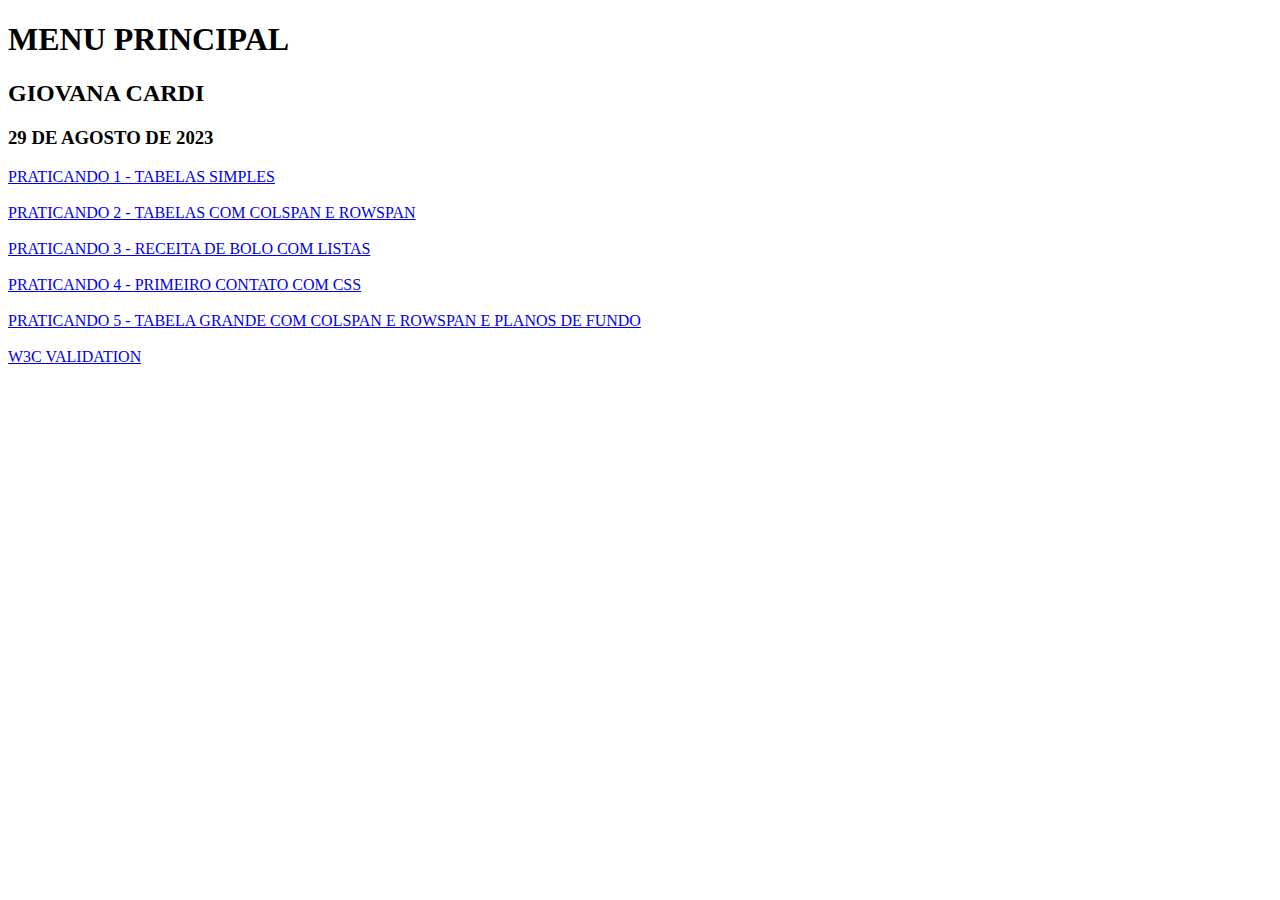
<file: index.html>
<!DOCTYPE html>
<html lang="en">
<head>
    <meta charset="UTF-8">
    <meta http-equiv="X-UA-Compatible" content="IE=edge">
    <meta name="viewport" content="width=device-width, initial-scale=1.0">
    <title>PRATICANDO</title>
</head>
<body>
    
    <h1> MENU PRINCIPAL </h1>

    <h2> GIOVANA CARDI </h2>

    <h3> 29 DE AGOSTO DE 2023</h3>

    <a href="aula29.08/praticando1.html"> PRATICANDO 1 - TABELAS SIMPLES </a>
    <br>
    <br>
    <a href="aula29.08/praticando2.html"> PRATICANDO 2 - TABELAS COM COLSPAN E ROWSPAN </a>
    <br>
    <br>
    <a href="aula29.08/praticando3.html"> PRATICANDO 3 - RECEITA DE BOLO COM LISTAS </a>
    <br>
    <br>
    <a href="aula29.08/praticando4.html"> PRATICANDO 4 - PRIMEIRO CONTATO COM CSS  </a>
    <br>
    <br>
    <a href="aula29.08/praticando5.html"> PRATICANDO 5 - TABELA GRANDE COM COLSPAN E ROWSPAN E PLANOS DE FUNDO </a>
    <br>
    <br>
    <a href="https://validator.w3.org/"> W3C VALIDATION </a>


</body>
</html>
</file>
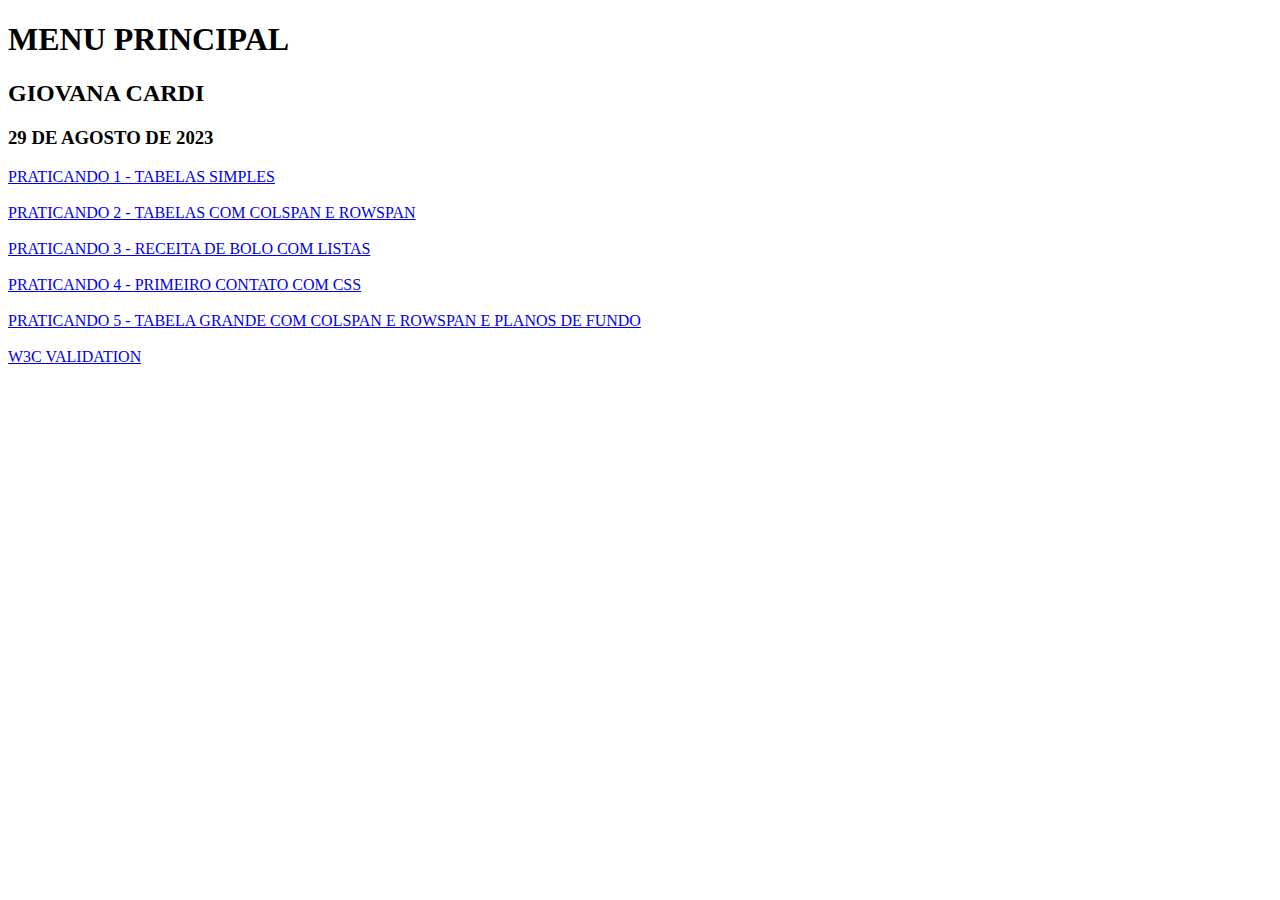
<file: aula29.08/index.html>
<!DOCTYPE html>
<html lang="en">
<head>
    <meta charset="UTF-8">
    <meta http-equiv="X-UA-Compatible" content="IE=edge">
    <meta name="viewport" content="width=device-width, initial-scale=1.0">
    <title>PRATICANDO</title>
</head>
<body>
    
    <h1> MENU PRINCIPAL </h1>

    <h2> GIOVANA CARDI </h2>

    <h3> 29 DE AGOSTO DE 2023</h3>

    <a href="praticando1.html"> PRATICANDO 1 - TABELAS SIMPLES </a>
    <br>
    <br>
    <a href="praticando2.html"> PRATICANDO 2 - TABELAS COM COLSPAN E ROWSPAN </a>
    <br>
    <br>
    <a href="praticando3.html"> PRATICANDO 3 - RECEITA DE BOLO COM LISTAS </a>
    <br>
    <br>
    <a href="praticando4.html"> PRATICANDO 4 - PRIMEIRO CONTATO COM CSS  </a>
    <br>
    <br>
    <a href="praticando5.html"> PRATICANDO 5 - TABELA GRANDE COM COLSPAN E ROWSPAN E PLANOS DE FUNDO </a>
    <br>
    <br>
    <a href="https://validator.w3.org/"> W3C VALIDATION </a>


</body>
</html>
</file>
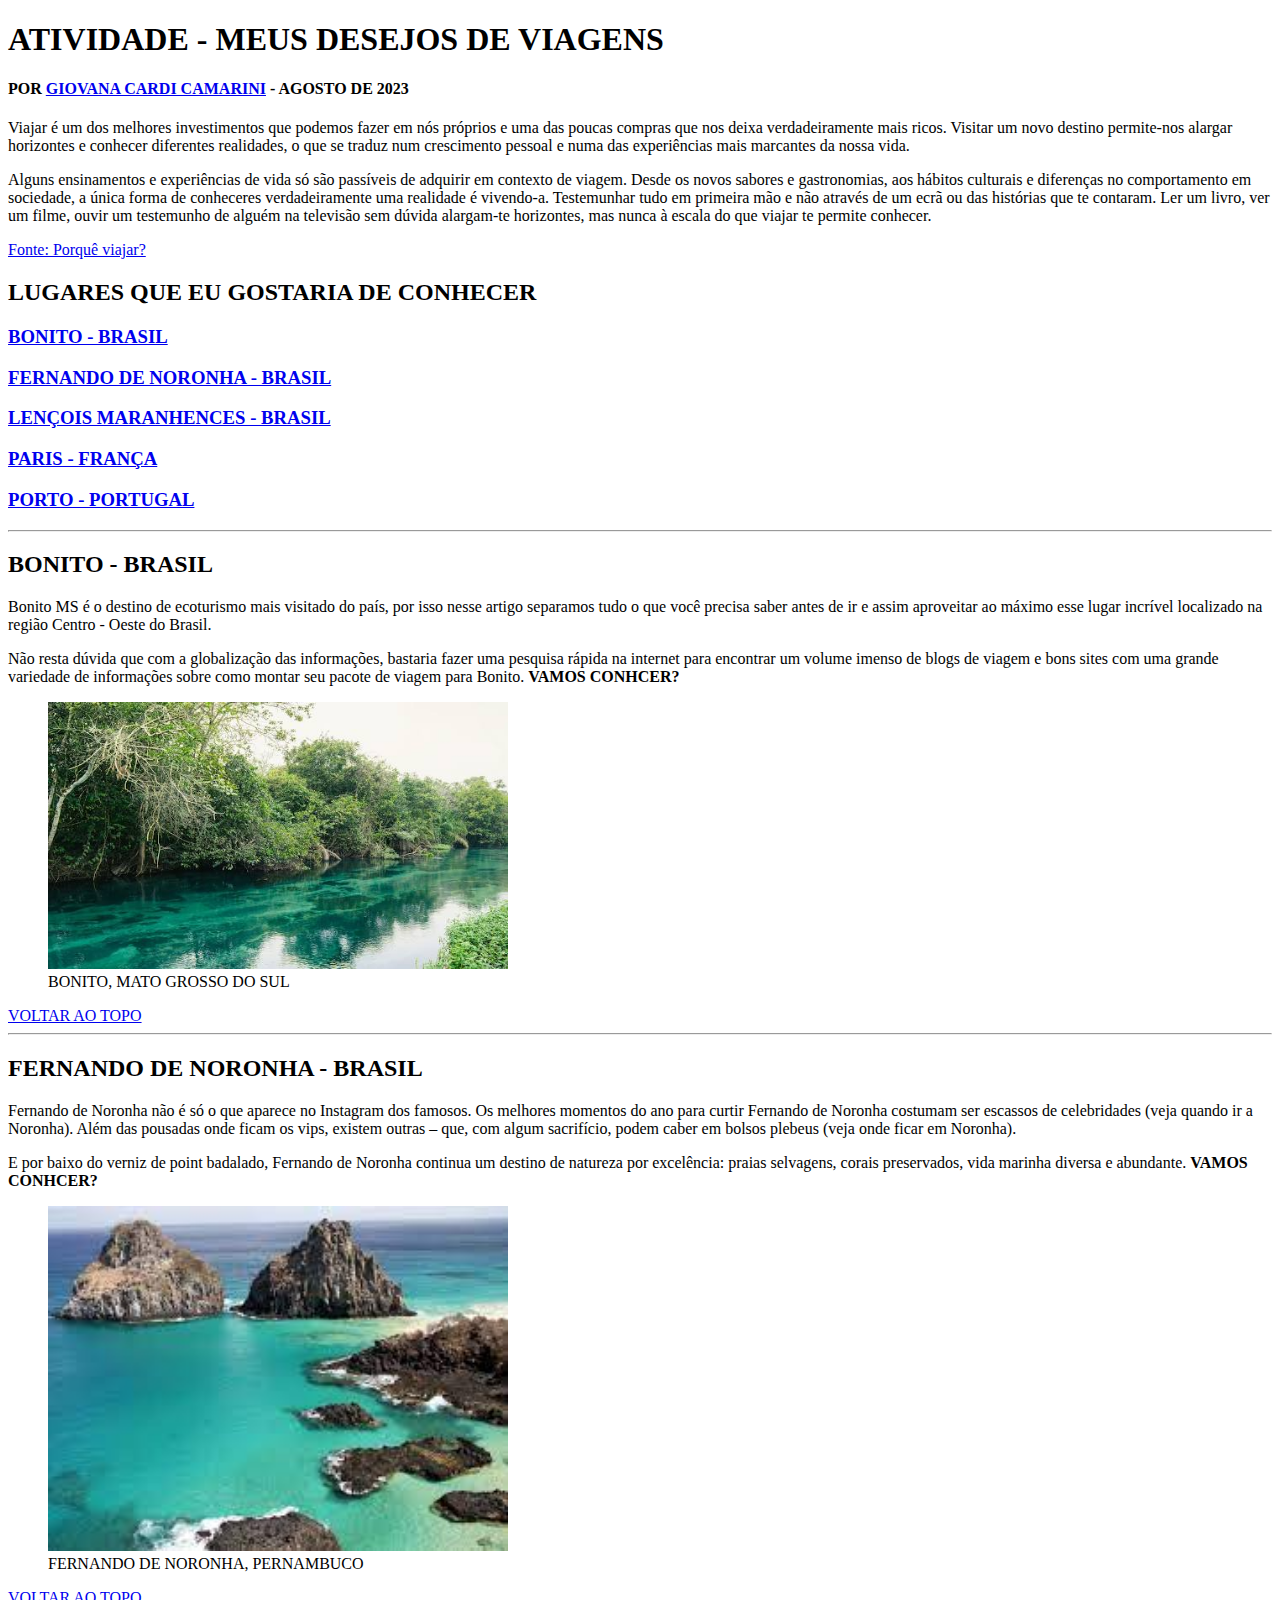
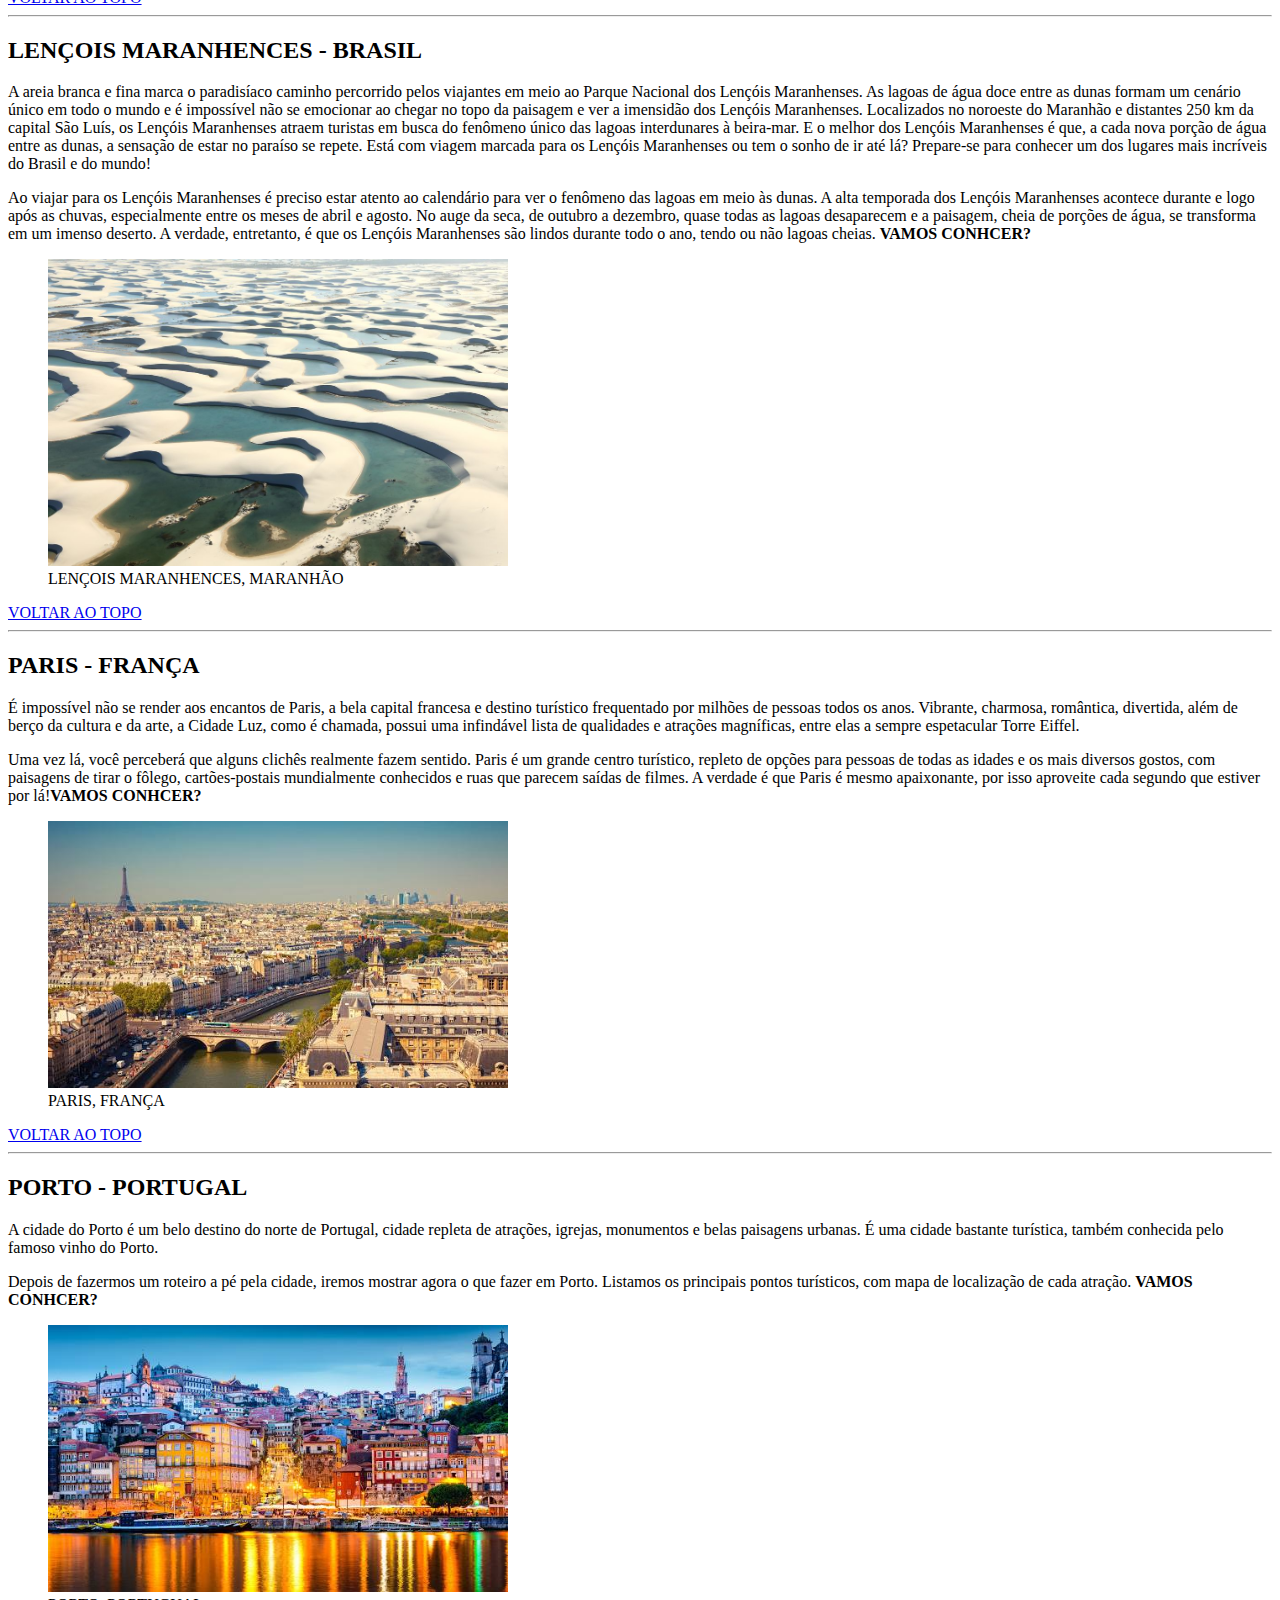
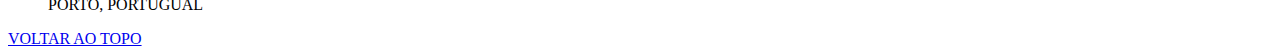
<file: DWS_AULA2_22.08/index.html>
<!DOCTYPE html>
<html lang="pt-br">

<head>
    <meta charset="UTF-8">
    <meta http-equiv="X-UA-Compatible" content="IE=edge">
    <meta name="viewport" content="width=device-width, initial-scale=1.0">
    <title>SONHO</title>
</head>

<body>

    <h1 id="topo"> ATIVIDADE - MEUS DESEJOS DE VIAGENS </h1>
    <h4> POR <a href="sobre.html">GIOVANA CARDI CAMARINI</a> - AGOSTO DE 2023</h4> 

    <p> <strog> Viajar</strog> é um dos melhores investimentos que podemos fazer em nós próprios e uma das poucas compras que nos deixa
        verdadeiramente mais ricos. Visitar um novo destino permite-nos alargar horizontes e conhecer diferentes
        realidades, o que se traduz num crescimento pessoal e numa das experiências mais marcantes da nossa vida. </p>

    <p>Alguns ensinamentos e experiências de vida só são passíveis de adquirir em contexto de viagem. Desde os novos
        sabores e gastronomias, aos hábitos culturais e diferenças no comportamento em sociedade, a única forma de
        conheceres verdadeiramente uma realidade é vivendo-a. Testemunhar tudo em primeira mão e não através de um ecrã
        ou das histórias que te contaram. Ler um livro, ver um filme, ouvir um testemunho de alguém na televisão sem
        dúvida alargam-te horizontes, mas nunca à escala do que viajar te permite conhecer.</p>

    <a
        href="https://www.landescape.pt/dicas-uteis-para-viajar/10-motivos-para-nao-ficares-em-casa/#:~:text=Visitar%20um%20novo%20destino%20permite,mais%20marcantes%20da%20nossa%20vida.&text=Alguns%20ensinamentos%20e%20experi%C3%AAncias%20de,adquirir%20em%20contexto%20de%20viagem.">
        Fonte: Porquê viajar? </a>

    <h2> LUGARES QUE EU GOSTARIA DE CONHECER</h2>

    <h3> <a href="#bonito"> BONITO - BRASIL </a></h3>

    <h3> <a href="#noronha"> FERNANDO DE NORONHA - BRASIL </a></h3>

    <h3> <a href="#lencois"> LENÇOIS MARANHENCES - BRASIL </a></h3>

    <h3> <a href="#paris"> PARIS - FRANÇA </a></h3>

    <h3> <a href="#porto"> PORTO - PORTUGAL </a></h3>

    <hr>

    <h2 id="bonito"> BONITO - BRASIL </h2>

    <p> Bonito MS é o destino de ecoturismo mais visitado do país, por isso nesse artigo separamos tudo o que você
        precisa saber antes de ir e assim aproveitar ao máximo esse lugar incrível localizado na região Centro - Oeste
        do Brasil.</p>

    <P> Não resta dúvida que com a globalização das informações, bastaria fazer uma pesquisa rápida na internet para
        encontrar um volume imenso de blogs de viagem e bons sites com uma grande variedade de informações sobre como
        montar seu pacote de viagem para Bonito. <b>VAMOS CONHCER?</b></P>

    
    <figure>
        <a href="https://www.acquaviagens.com.br/bonito/" target="_blank">
        <img src="download.jpg" alt="BONITO-MS" style="width: 460px;"></a>
        <figcaption> BONITO, MATO GROSSO DO SUL</figcaption>
    </figure>

    <a href="#topo"> VOLTAR AO TOPO</a>

    <hr>

    <h2 id="noronha"> FERNANDO DE NORONHA - BRASIL </h2>

    <p> Fernando de Noronha não é só o que aparece no Instagram dos famosos. Os melhores momentos do ano para curtir
        Fernando de Noronha costumam ser escassos de celebridades (veja quando ir a Noronha). Além das pousadas onde
        ficam os vips, existem outras – que, com algum sacrifício, podem caber em bolsos plebeus (veja onde ficar em
        Noronha).</p>

    <p> E por baixo do verniz de point badalado, Fernando de Noronha continua um destino de natureza por excelência:
        praias selvagens, corais preservados, vida marinha diversa e abundante. <b>VAMOS CONHCER?</b></p>

    <figure>
        <a href="https://guia.melhoresdestinos.com.br/fernando-de-noronha-72-c.html" target="_blank">
        <img src="download (1).jpg" alt="FERNANDO DE NORONHA" style="width: 460px;"></a>
        <figcaption> FERNANDO DE NORONHA, PERNAMBUCO</figcaption>
    </figure>

    <a href="#topo"> VOLTAR AO TOPO</a>

    <hr>

    <h2 id="lencois"> LENÇOIS MARANHENCES - BRASIL </h2>

    <p> A areia branca e fina marca o paradisíaco caminho percorrido pelos viajantes em meio ao Parque Nacional dos
        Lençóis Maranhenses. As lagoas de água doce entre as dunas formam um cenário único em todo o mundo e é
        impossível não se emocionar ao chegar no topo da paisagem e ver a imensidão dos Lençóis Maranhenses. Localizados
        no noroeste do Maranhão e distantes 250 km da capital São Luís, os Lençóis Maranhenses atraem turistas em busca
        do fenômeno único das lagoas interdunares à beira-mar. E o melhor dos Lençóis Maranhenses é que, a cada nova
        porção de água entre as dunas, a sensação de estar no paraíso se repete. Está com viagem marcada para os Lençóis
        Maranhenses ou tem o sonho de ir até lá? Prepare-se para conhecer um dos lugares mais incríveis do Brasil e do
        mundo!</p>

    <P>Ao viajar para os Lençóis Maranhenses é preciso estar atento ao calendário para ver o fenômeno das lagoas em meio
        às dunas. A alta temporada dos Lençóis Maranhenses acontece durante e logo após as chuvas, especialmente entre
        os meses de abril e agosto. No auge da seca, de outubro a dezembro, quase todas as lagoas desaparecem e a
        paisagem, cheia de porções de água, se transforma em um imenso deserto. A verdade, entretanto, é que os Lençóis
        Maranhenses são lindos durante todo o ano, tendo ou não lagoas cheias. <b>VAMOS CONHCER?</b></P>

    <figure>
        <a href="https://guia.melhoresdestinos.com.br/lencois-maranhenses-220-c.html" target="_blank">
        <img src="sobrevoo-nos-lencois-maranhenses.jpg" alt="LENCOIS MARANHENCES" style="width: 460px;"> </a>
        <figcaption> LENÇOIS MARANHENCES, MARANHÃO</figcaption>
    </figure>

    <a href="#topo"> VOLTAR AO TOPO</a>

    <hr>

    <h2 id="paris"> PARIS - FRANÇA </h2>

    <p> É impossível não se render aos encantos de Paris, a bela capital francesa e destino turístico frequentado por
        milhões de pessoas todos os anos. Vibrante, charmosa, romântica, divertida, além de berço da cultura e da arte,
        a Cidade Luz, como é chamada, possui uma infindável lista de qualidades e atrações magníficas, entre elas a
        sempre espetacular Torre Eiffel.</p>

    <p> Uma vez lá, você perceberá que alguns clichês realmente fazem sentido. Paris é um grande centro turístico,
        repleto de opções para pessoas de todas as idades e os mais diversos gostos, com paisagens de tirar o fôlego,
        cartões-postais mundialmente conhecidos e ruas que parecem saídas de filmes. A verdade é que Paris é mesmo
        apaixonante, por isso aproveite cada segundo que estiver por lá!<b>VAMOS CONHCER?</b></p>

    <figure>
        <a href="https://www.conexaoparis.com.br/" target="_blank">
        <img src="download (2).jpg" alt="PARIS" style="width: 460px;"></a>
        <figcaption> PARIS, FRANÇA</figcaption>
    </figure>

    <a href="#topo"> VOLTAR AO TOPO</a>

    <hr>

    <h2 id="porto"> PORTO - PORTUGAL </h2>

    <p>A cidade do Porto é um belo destino do norte de Portugal, cidade repleta de atrações, igrejas, monumentos e
        belas paisagens urbanas. É uma cidade bastante turística, também conhecida pelo famoso vinho do Porto.</p>

    <p>Depois de fazermos um roteiro a pé pela cidade, iremos mostrar agora o que fazer em Porto. Listamos os principais
        pontos turísticos, com mapa de localização de cada atração. <b>VAMOS CONHCER?</b></p>

    <figure>
        <a href="https://www.viagensecaminhos.com/2020/10/cidade-do-porto-portugal.html" target="_blank">
        <img src="download (3).jpg" alt="PORTO" style="width: 460px;"></a>
        <figcaption> PORTO, PORTUGUAL</figcaption>
    </figure>

    <a href="#topo"> VOLTAR AO TOPO</a>

</body>

</html>
</file>
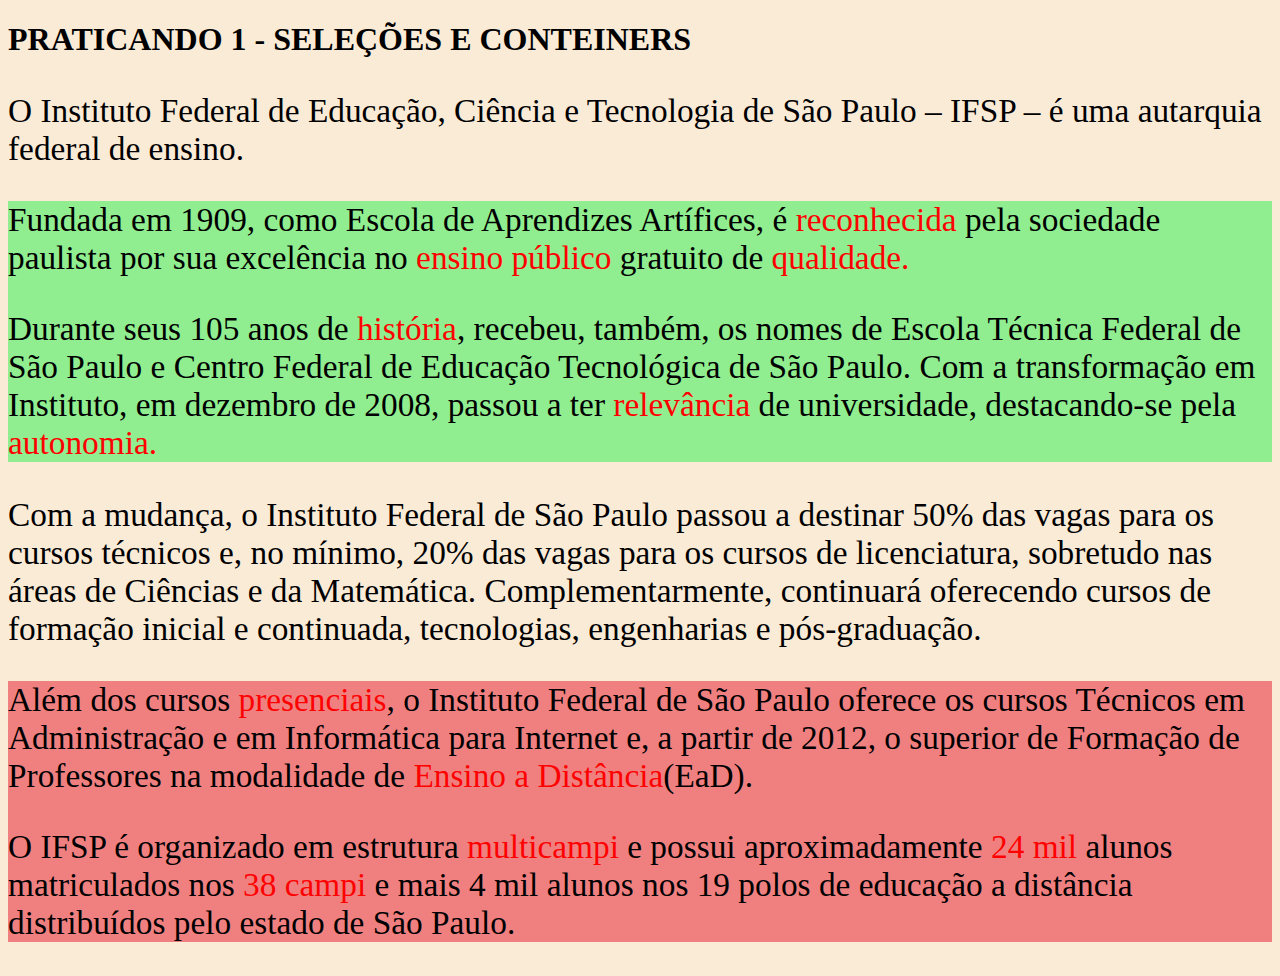
<file: aula05.09/praticando1.html>
<!DOCTYPE html>
<html lang="en">

<head>
    <meta charset="UTF-8">
    <meta http-equiv="X-UA-Compatible" content="IE=edge">
    <meta name="viewport" content="width=device-width, initial-scale=1.0">
    <link rel="stylesheet" href="./estilo1.css">

    <title>PRATICANDO 1</title>

</head>

<body>

    <h1> PRATICANDO 1 - SELEÇÕES E CONTEINERS </h1>

    <p> O Instituto Federal de Educação, Ciência e Tecnologia de São Paulo – IFSP – é uma autarquia federal de ensino.
    </p>

    <div id="verde">
        <p> Fundada em 1909, como Escola de Aprendizes Artífices, é <span class="txt">reconhecida</span> pela sociedade
            paulista por sua excelência no <span class="txt">ensino público</span> gratuito de <span
                class="txt">qualidade.</span></p>

        <p> Durante seus 105 anos de <span class="txt">história</span>, recebeu, também, os nomes de Escola Técnica
            Federal de São Paulo e Centro Federal de Educação Tecnológica de São Paulo. Com a transformação em
            Instituto, em dezembro de 2008, passou a ter <span class="txt">relevância</span> de universidade,
            destacando-se pela <span class="txt">autonomia.</span></p>
    </div>

    <p> Com a mudança, o Instituto Federal de São Paulo passou a destinar 50% das vagas para os cursos técnicos e, no
        mínimo, 20% das vagas para os cursos de licenciatura, sobretudo nas áreas de Ciências e da Matemática.
        Complementarmente, continuará oferecendo cursos de formação inicial e continuada, tecnologias, engenharias e
        pós-graduação. </p>

    <div id="vermelho">
        <p> Além dos cursos <span class="txt">presenciais</span>, o Instituto Federal de São Paulo oferece os cursos
            Técnicos em Administração e em Informática para Internet e, a partir de 2012, o superior de Formação de
            Professores na modalidade de <span class="txt">Ensino a Distância</span>(EaD).</p>

        <p> O IFSP é organizado em estrutura <span class="txt">multicampi</span> e possui aproximadamente <span
                class="txt">24 mil</span> alunos matriculados nos <span class="txt">38 campi</span>
            e mais 4 mil alunos nos 19 polos de educação a distância distribuídos pelo estado de São Paulo.</p>
    </div>

</body>

</html>
</file>
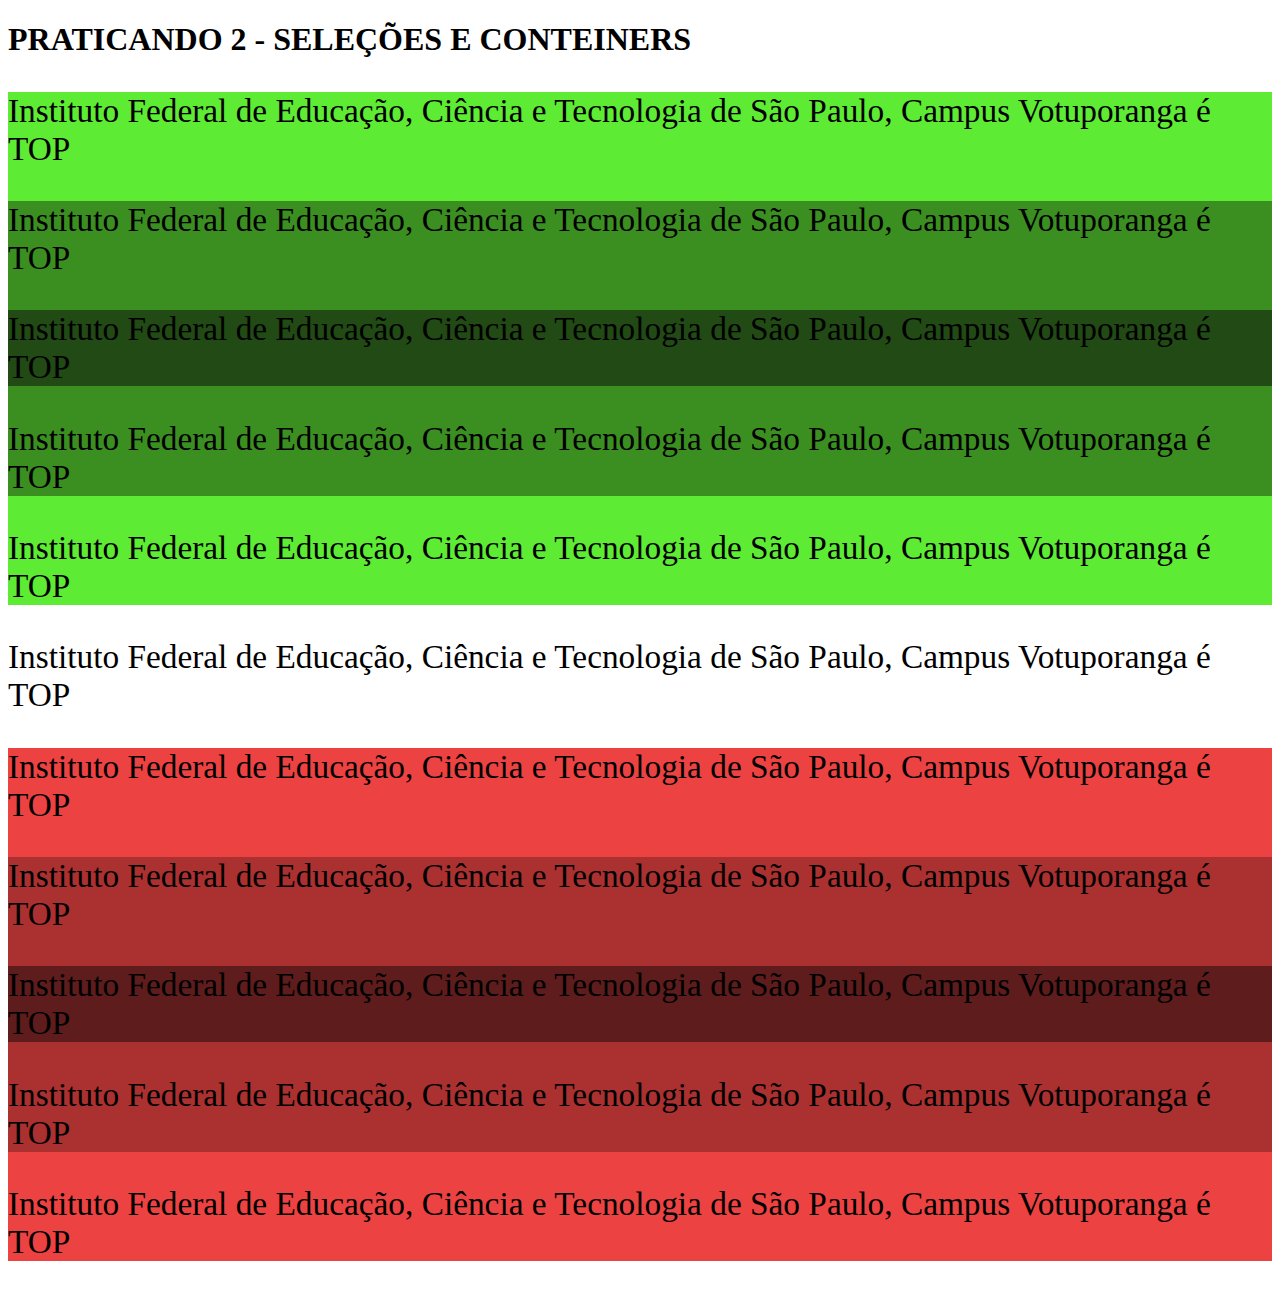
<file: aula05.09/praticando2.html>
<!DOCTYPE html>
<html lang="en">

<head>
    <meta charset="UTF-8">
    <meta http-equiv="X-UA-Compatible" content="IE=edge">
    <meta name="viewport" content="width=device-width, initial-scale=1.0">
    <link rel="stylesheet" href="./estilo2.css">

    <title>PRATICANDO 2</title>

</head>

<body>

    <h1> PRATICANDO 2 - SELEÇÕES E CONTEINERS </h1>

    <div id="v1">
        <p> Instituto Federal de Educação, Ciência e Tecnologia de São Paulo, Campus Votuporanga é TOP</p>
        <div id="v2">
            <p> Instituto Federal de Educação, Ciência e Tecnologia de São Paulo, Campus Votuporanga é TOP</p>
            <div id="v3">
                <p> Instituto Federal de Educação, Ciência e Tecnologia de São Paulo, Campus Votuporanga é TOP</p>
            </div>
            <p> Instituto Federal de Educação, Ciência e Tecnologia de São Paulo, Campus Votuporanga é TOP</p>
        </div>
        <p> Instituto Federal de Educação, Ciência e Tecnologia de São Paulo, Campus Votuporanga é TOP</p>
    </div>


    <p> Instituto Federal de Educação, Ciência e Tecnologia de São Paulo, Campus Votuporanga é TOP</p>

    <div id="a1">
        <p> Instituto Federal de Educação, Ciência e Tecnologia de São Paulo, Campus Votuporanga é TOP</p>
        <div id="a2">
            <p> Instituto Federal de Educação, Ciência e Tecnologia de São Paulo, Campus Votuporanga é TOP</p>
            <div id="a3">
                <p> Instituto Federal de Educação, Ciência e Tecnologia de São Paulo, Campus Votuporanga é TOP</p>
            </div>
            <p> Instituto Federal de Educação, Ciência e Tecnologia de São Paulo, Campus Votuporanga é TOP</p>
        </div>
        <p> Instituto Federal de Educação, Ciência e Tecnologia de São Paulo, Campus Votuporanga é TOP</p>
    </div>


</body>

</html>
</file>
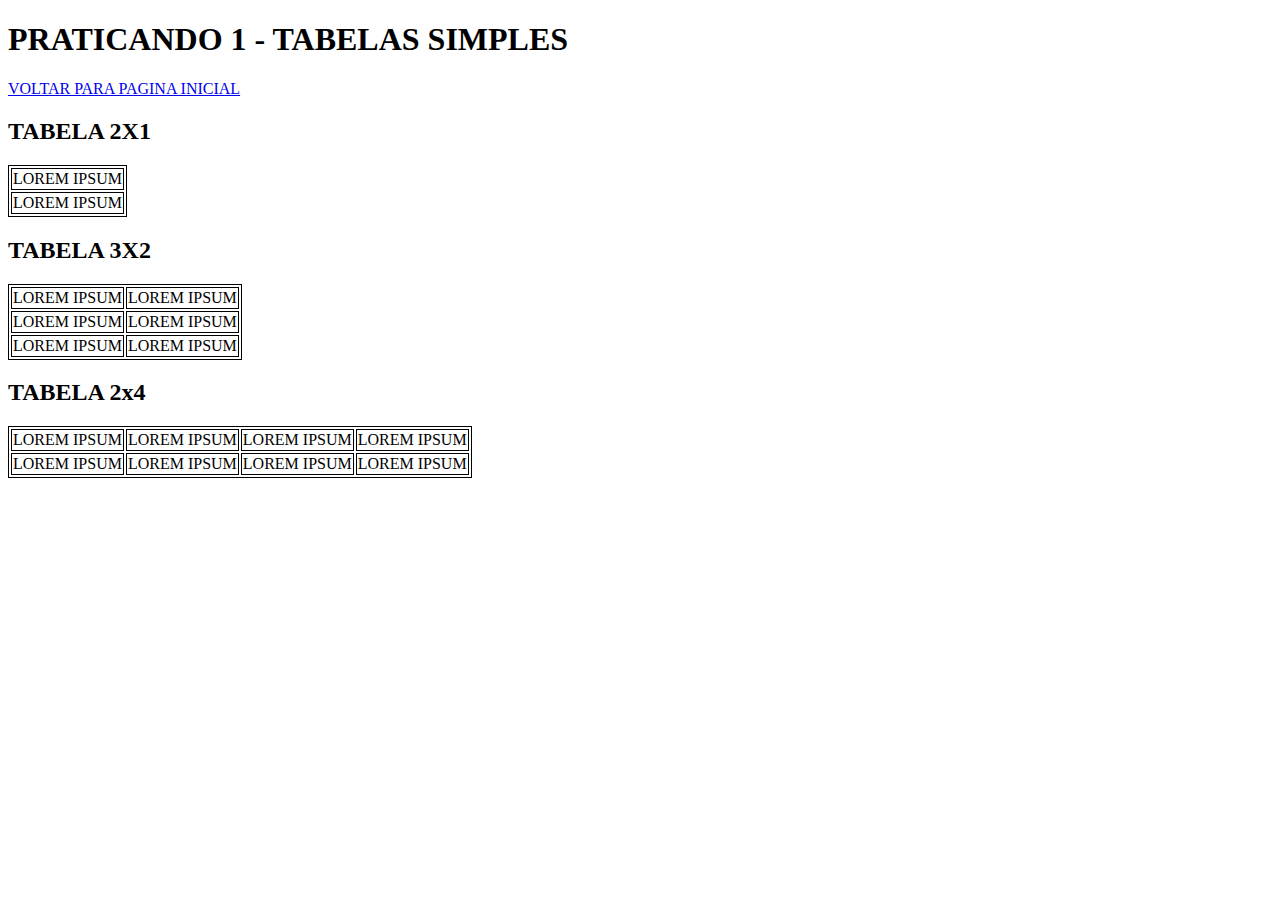
<file: aula29.08/praticando1.html>
<!DOCTYPE html>
<html lang="en">
<head>
    <meta charset="UTF-8">
    <meta http-equiv="X-UA-Compatible" content="IE=edge">
    <meta name="viewport" content="width=device-width, initial-scale=1.0">
    <title> PRATICANDO 1</title>

    <style>
        table, th, td{
            border: 1px solid black;
        }
    </style>

</head>
<body>
     <h1> PRATICANDO 1 - TABELAS SIMPLES </h1>

     <a href='index.html'> VOLTAR PARA PAGINA INICIAL </a>


     <h2> TABELA 2X1</h2>
     <table>
        <tr> 
            <td> LOREM IPSUM </td>
        </tr>
        <tr> 
            <td> LOREM IPSUM </td>
        </tr>
     </table>

     <h2> TABELA 3X2</h2>
     <table>
        <tr> 
            <td> LOREM IPSUM </td>
            <td> LOREM IPSUM </td>
        </tr>
        <tr> 
            <td> LOREM IPSUM </td>
            <td> LOREM IPSUM </td>
        </tr>
        <tr> 
            <td> LOREM IPSUM </td>
            <td> LOREM IPSUM </td>
        </tr>
     </table>

     <h2> TABELA 2x4</h2>
     <table>
        <tr> 
            <td> LOREM IPSUM </td>
            <td> LOREM IPSUM </td>
            <td> LOREM IPSUM </td>
            <td> LOREM IPSUM </td>
        </tr>
        <tr> 
            <td> LOREM IPSUM </td>
            <td> LOREM IPSUM </td>
            <td> LOREM IPSUM </td>
            <td> LOREM IPSUM </td>
        </tr>
      
     </table>
</body>
</html>
</file>
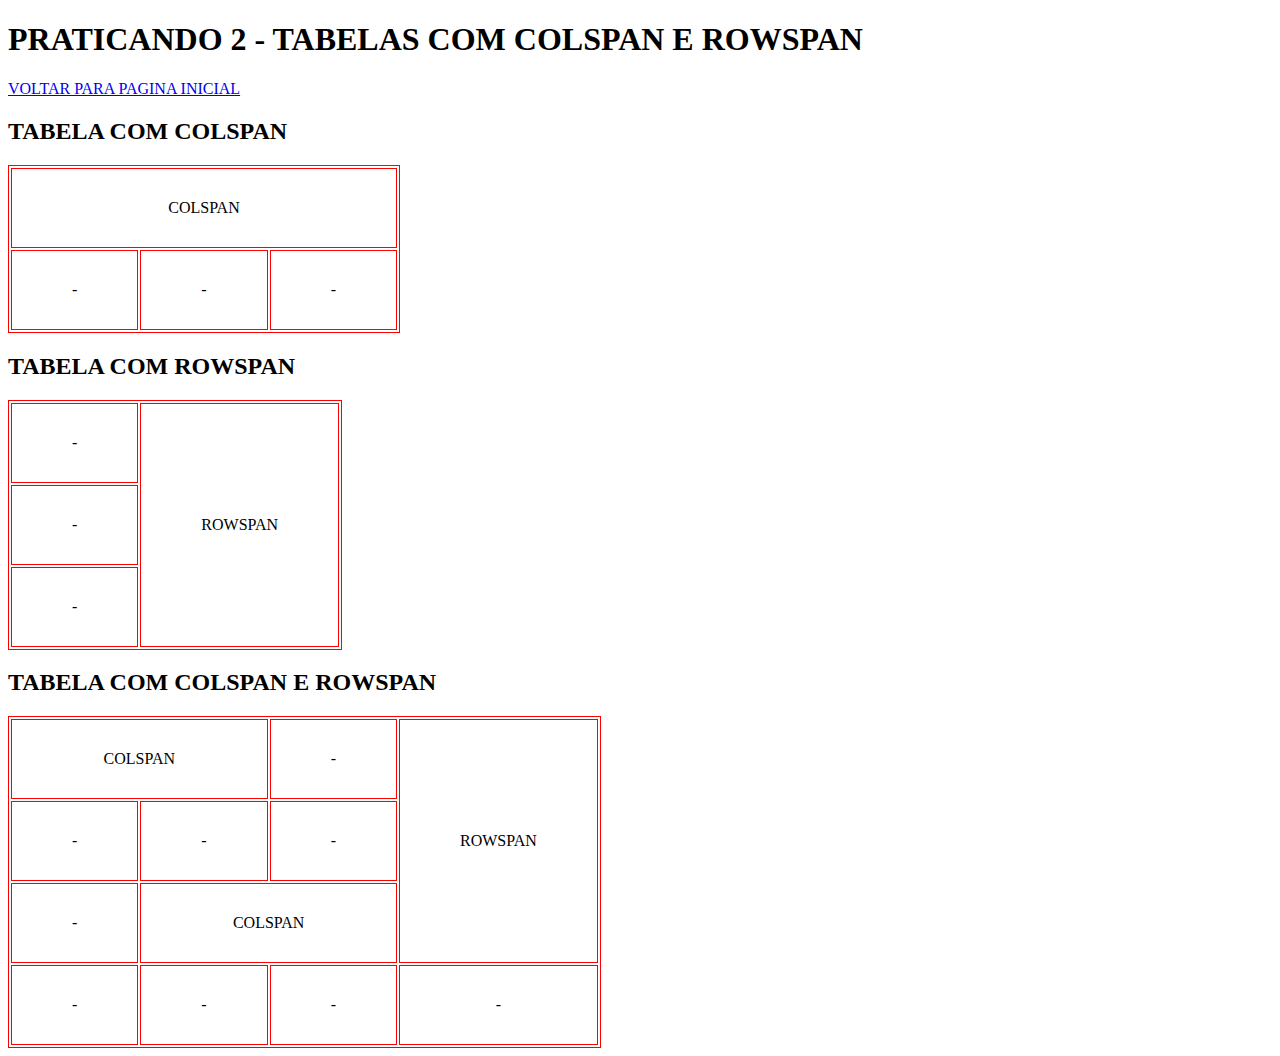
<file: aula29.08/praticando2.html>
<!DOCTYPE html>
<html lang="en">
<head>
    <meta charset="UTF-8">
    <meta http-equiv="X-UA-Compatible" content="IE=edge">
    <meta name="viewport" content="width=device-width, initial-scale=1.0">
    <title>PRATICANDO 2</title>

    <style>
        table, td {
            border: solid 1px red;
        }
        td{
            padding: 30px 60px;
            text-align: center;
        }
    </style>

</head>
<body>

    <h1> PRATICANDO 2 - TABELAS COM COLSPAN E ROWSPAN </h1>

    <a href='index.html'> VOLTAR PARA PAGINA INICIAL </a>

    <h2> TABELA COM COLSPAN </h2>

    <table>
        <tr>
            <td colspan="3"> COLSPAN</td>
        </tr>
        <tr>
            <td> - </td>
            <td> - </td>
            <td> - </td>
        </tr>
    </table>

    <h2> TABELA COM ROWSPAN </h2>

    <table>
        <tr>
            <td> - </td>
            <td rowspan="3"> ROWSPAN</td>
        </tr>
        <tr> 
            <td> - </td>
        </tr>
        <tr> 
            <td> - </td>
        </tr>
    </table>

    <h2> TABELA COM COLSPAN E ROWSPAN </h2>

    <table>
        <tr>
            <td colspan="2"> COLSPAN</td>
            <td> - </td>
            <td rowspan="3"> ROWSPAN</td>
        </tr>
        <tr> 
            <td> - </td>
            <td> - </td>
            <td> - </td>
        </tr>
        <tr> 
            <td> - </td>
            <td colspan="2"> COLSPAN</td>
        </tr>
        <tr> 
            <td> - </td>
            <td> - </td>
            <td> - </td>
            <td> - </td>
        </tr>
    </table>

    
</body>
</html>
</file>
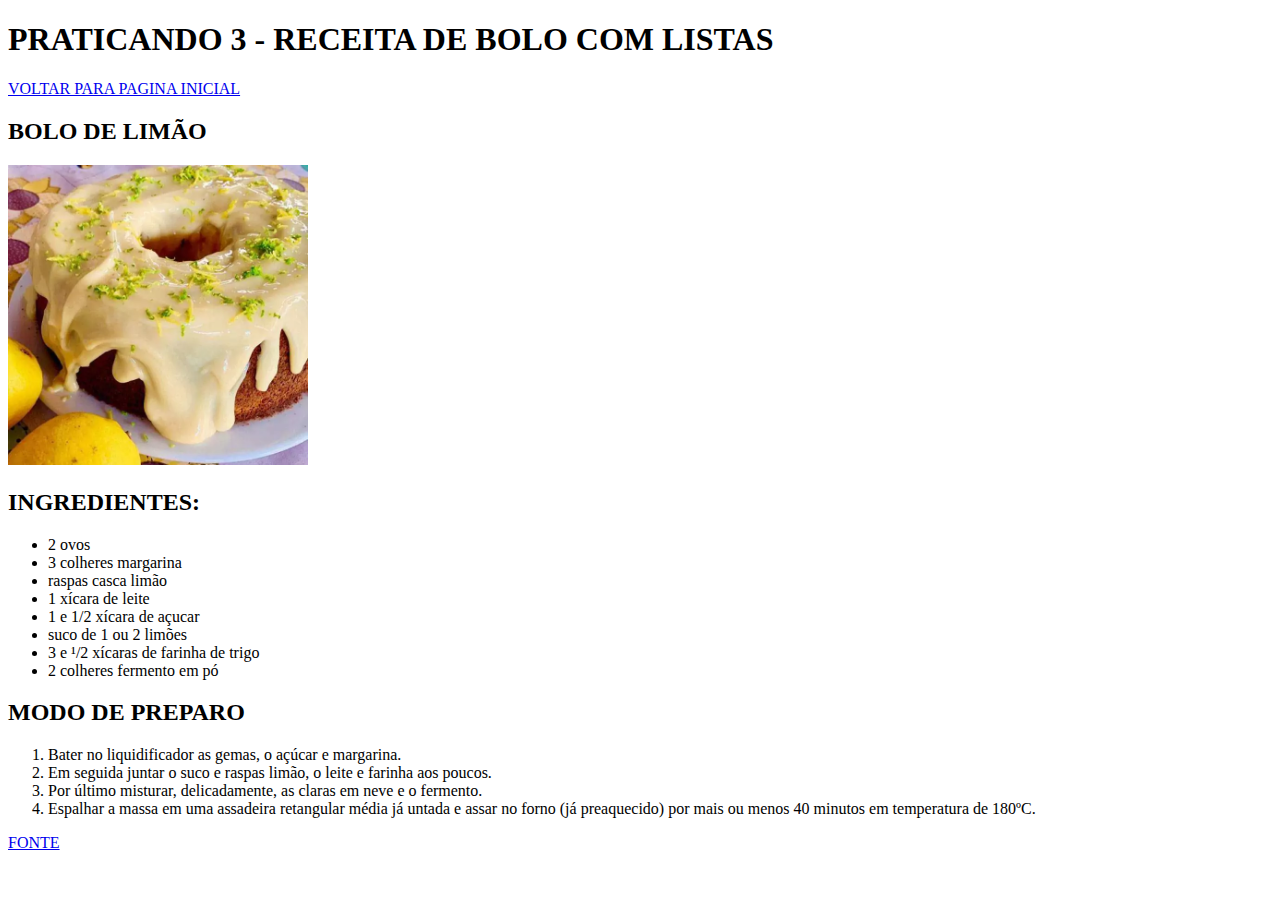
<file: aula29.08/praticando3.html>
<!DOCTYPE html>
<html lang="en">
<head>
    <meta charset="UTF-8">
    <meta http-equiv="X-UA-Compatible" content="IE=edge">
    <meta name="viewport" content="width=device-width, initial-scale=1.0">
    <title>PRATICANDO 3</title>

    <style>
        img{
            width: 300px;
        }
    </style>

</head>
<body>

    <h1> PRATICANDO 3 - RECEITA DE BOLO COM LISTAS </h1>

    <a href='index.html'> VOLTAR PARA PAGINA INICIAL </a>

    <h2> BOLO DE LIMÃO </h2>

    <img src="Bolo-Limão-Fofinho.jpg.webp" alt="BOLO DE LIMÃO">

    <h2> INGREDIENTES: </h2>

    <ul>
        <li>2 ovos</li>
        <li>3 colheres margarina</li>
        <li>raspas casca limão</li>
        <li>1 xícara de leite</li>
        <li>1 e 1/2 xícara de açucar</li>
        <li>suco de 1 ou 2 limões </li>
        <li>3 e ¹/2 xícaras de farinha de trigo </li>
        <li>2 colheres fermento em pó</li>
    </ul>

    <h2> MODO DE PREPARO </h2>

    <ol> 
        <li> Bater no liquidificador as gemas, o açúcar e margarina. </li>
        <li> Em seguida juntar o suco e raspas limão, o leite e farinha aos poucos. </li>
        <li> Por último misturar, delicadamente, as claras em neve e o fermento. </li>
        <li> Espalhar a massa em uma assadeira retangular média já untada e assar no forno (já preaquecido) por mais ou menos 40 minutos em temperatura de 180ºC. </li>
    </ol>
    
    <a href='https://www.tudogostoso.com.br/receita/142872-bolo-de-limao.html'> FONTE</a> 

</body>
</html>
</file>
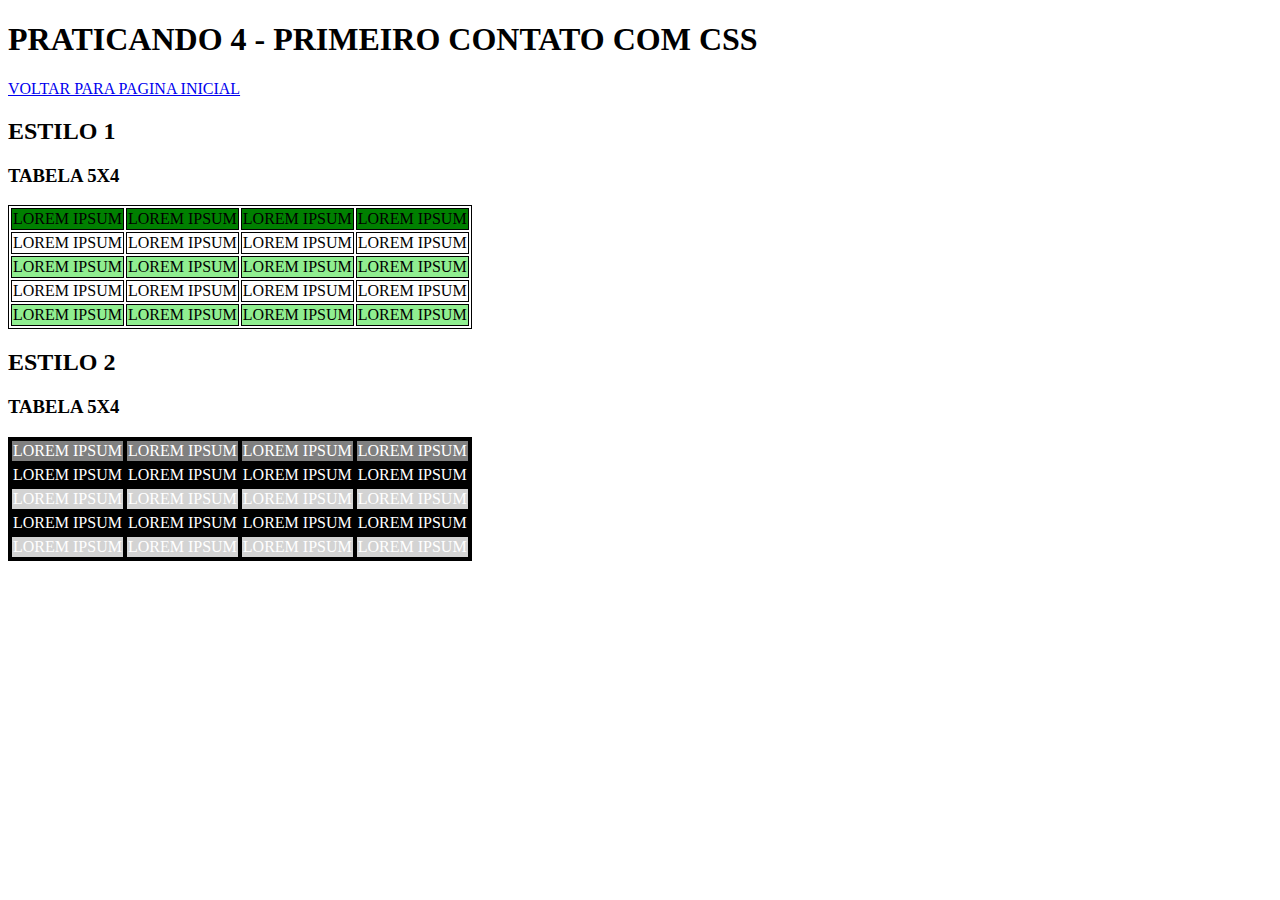
<file: aula29.08/praticando4.html>
<!DOCTYPE html>
<html lang="en">
<head>
    <meta charset="UTF-8">
    <meta http-equiv="X-UA-Compatible" content="IE=edge">
    <meta name="viewport" content="width=device-width, initial-scale=1.0">
    <meta http-equiv="refresh" content="10">
    <link rel="stylesheet" href="./estilo.css">

    <title> PRATICANDO 4</title>

</head>
<body>
     <h1> PRATICANDO 4 - PRIMEIRO CONTATO COM CSS </h1>

     <a href='index.html'> VOLTAR PARA PAGINA INICIAL </a>

     <h2> ESTILO 1 </h2>

     <h3> TABELA 5X4 </h3>

     <table>
        <tr> 
            <td class="verdeescuro"> LOREM IPSUM </td>
            <td class="verdeescuro"> LOREM IPSUM </td>
            <td class="verdeescuro"> LOREM IPSUM </td>
            <td class="verdeescuro"> LOREM IPSUM </td>
        </tr>
        <tr> 
            <td> LOREM IPSUM </td>
            <td> LOREM IPSUM </td>
            <td> LOREM IPSUM </td>
            <td> LOREM IPSUM </td>
        </tr>
        <tr> 
            <td class="verdeclaro"> LOREM IPSUM </td>
            <td class="verdeclaro"> LOREM IPSUM </td>
            <td class="verdeclaro"> LOREM IPSUM </td>
            <td class="verdeclaro"> LOREM IPSUM </td>
        </tr>
        <tr> 
            <td> LOREM IPSUM </td>
            <td> LOREM IPSUM </td>
            <td> LOREM IPSUM </td>
            <td> LOREM IPSUM </td>
        </tr>
        <tr> 
            <td class="verdeclaro"> LOREM IPSUM </td>
            <td class="verdeclaro"> LOREM IPSUM </td>
            <td class="verdeclaro"> LOREM IPSUM </td>
            <td class="verdeclaro"> LOREM IPSUM </td>
        </tr>
      
     </table>

     <h2> ESTILO 2 </h2>

     <h3> TABELA 5X4 </h3>

     <table id="table">
        <tr> 
            <td class="cinzaescuro"> LOREM IPSUM </td>
            <td class="cinzaescuro"> LOREM IPSUM </td>
            <td class="cinzaescuro"> LOREM IPSUM </td>
            <td class="cinzaescuro"> LOREM IPSUM </td>
        </tr>
        <tr> 
            <td> LOREM IPSUM </td>
            <td> LOREM IPSUM </td>
            <td> LOREM IPSUM </td>
            <td> LOREM IPSUM </td>
        </tr>
        <tr> 
            <td class="cinzaclaro"> LOREM IPSUM </td>
            <td class="cinzaclaro"> LOREM IPSUM </td>
            <td class="cinzaclaro"> LOREM IPSUM </td>
            <td class="cinzaclaro"> LOREM IPSUM </td>
        </tr>
        <tr> 
            <td> LOREM IPSUM </td>
            <td> LOREM IPSUM </td>
            <td> LOREM IPSUM </td>
            <td> LOREM IPSUM </td>
        </tr>
        <tr> 
            <td class="cinzaclaro"> LOREM IPSUM </td>
            <td class="cinzaclaro"> LOREM IPSUM </td>
            <td class="cinzaclaro"> LOREM IPSUM </td>
            <td class="cinzaclaro"> LOREM IPSUM </td>
        </tr>
      
     </table>
</body>
</html>
</file>
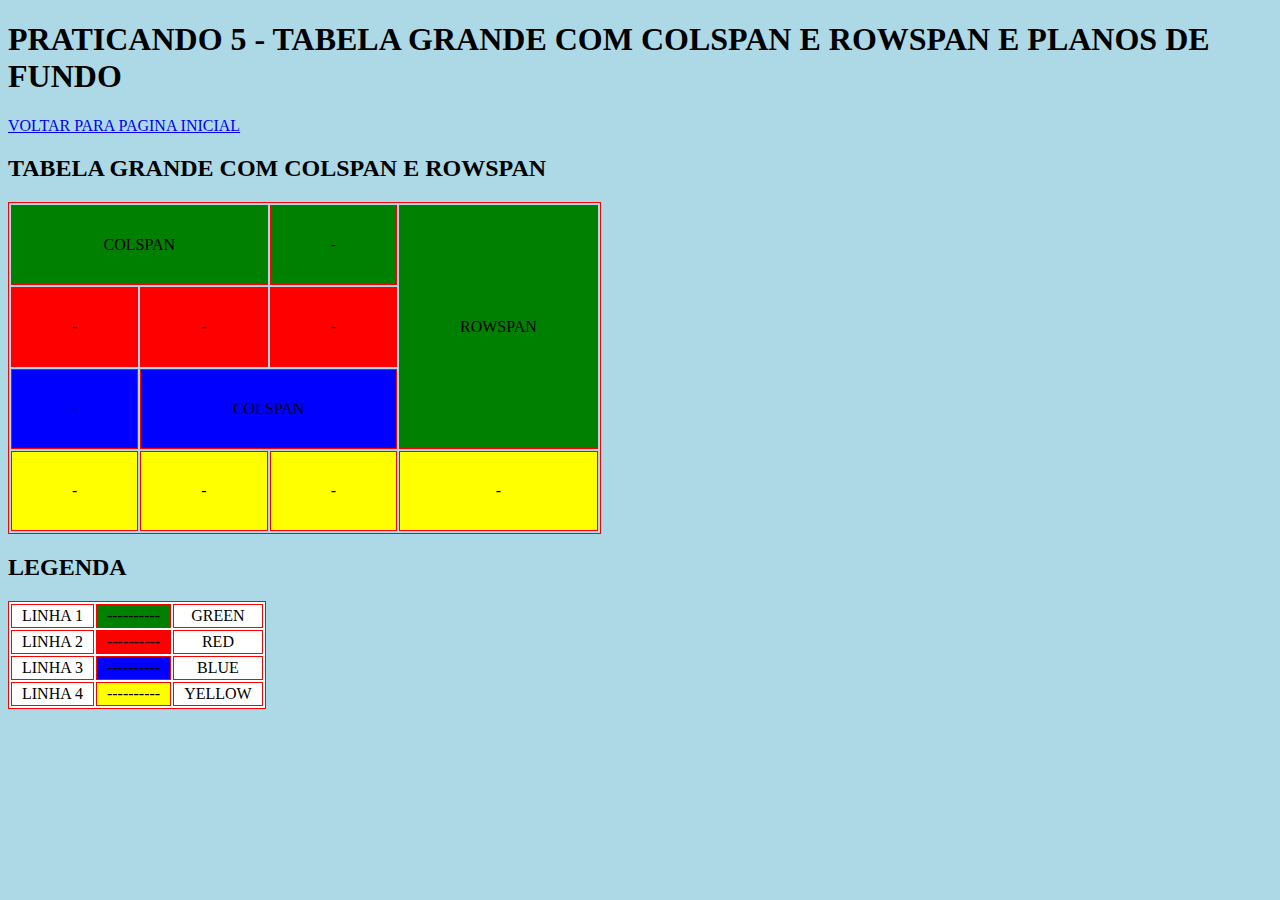
<file: aula29.08/praticando5.html>
<!DOCTYPE html>
<html lang="en">
<head>
    <meta charset="UTF-8">
    <meta http-equiv="X-UA-Compatible" content="IE=edge">
    <meta name="viewport" content="width=device-width, initial-scale=1.0">
    <link rel="stylesheet" href="./estilo1.css">

    <title>PRATICANDO 5</title>

</head>
<body>

    <h1> PRATICANDO 5 - TABELA GRANDE COM COLSPAN E ROWSPAN E PLANOS DE FUNDO </h1>

    <a href='index.html'> VOLTAR PARA PAGINA INICIAL </a>

    <h2> TABELA GRANDE COM COLSPAN E ROWSPAN </h2>

    <table>
        <tr>
            <td colspan="2" class="verde"> COLSPAN</td>
            <td class="verde"> - </td>
            <td rowspan="3" class="verde"> ROWSPAN</td>
        </tr>
        <tr> 
            <td class="vermelho" > - </td>
            <td class="vermelho"> - </td>
            <td class="vermelho"> - </td>
        </tr>
        <tr> 
            <td class="azul"> - </td>
            <td colspan="2" class="azul"> COLSPAN</td>
        </tr>
        <tr> 
            <td class="amarelo"> - </td>
            <td class="amarelo"> - </td>
            <td class="amarelo"> - </td>
            <td class="amarelo"> - </td>
        </tr>
    </table>

    <h2> LEGENDA </h2>

    <table id="fundo">
        <tr> 
            <td class="p"> LINHA 1 </td>
            <td class="p verde"> ---------- </td>
            <td class="p"> GREEN </td>
        </tr>
        <tr> 
            <td class="p"> LINHA 2 </td>
            <td class="p vermelho"> ---------- </td>
            <td class="p"> RED </td>
        </tr>
        <tr> 
            <td class="p"> LINHA 3 </td>
            <td class="p azul"> ---------- </td>
            <td class="p"> BLUE </td>
        </tr>
        <tr> 
            <td class="p"> LINHA 4 </td>
            <td class="p amarelo"> ---------- </td>
            <td class="p"> YELLOW </td>
        </tr>
     </table>


    
</body>
</html>
</file>
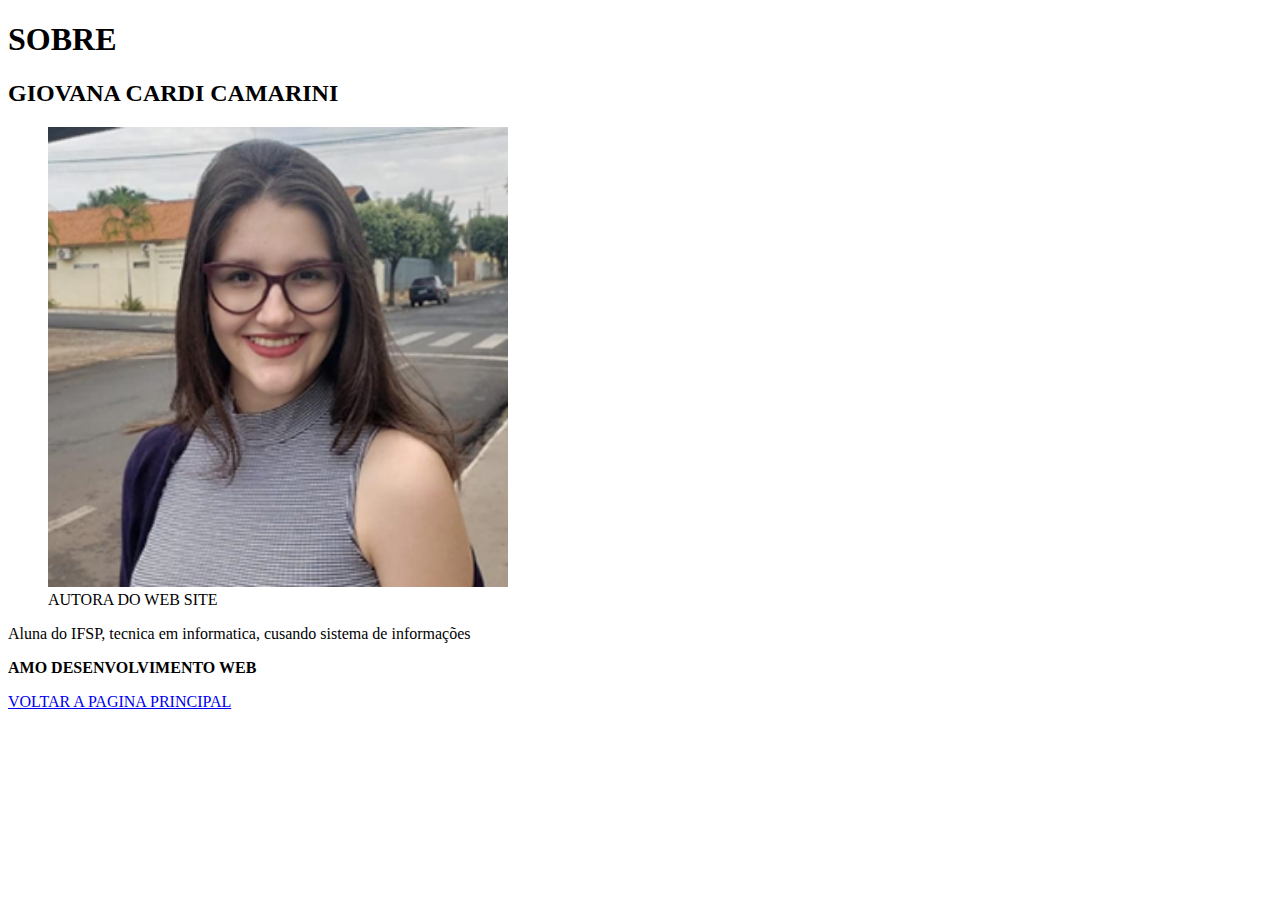
<file: DWS_AULA2_22.08/sobre.html>
<!DOCTYPE html>
<html lang="pt-br">
<head>
    <meta charset="UTF-8">
    <meta http-equiv="X-UA-Compatible" content="IE=edge">
    <meta name="viewport" content="width=device-width, initial-scale=1.0">
    <title>SOBRE</title>
</head>
<body>
     
    <H1> SOBRE </H1>
    <H2> GIOVANA CARDI CAMARINI</H2>

    <figure>
        <img src="7fb2421180842303.61eefaed7e2b3.png" alt="GIOVANA" style="width: 460px;">
        <figcaption> AUTORA DO WEB SITE</figcaption>
    </figure>

    <p> Aluna do IFSP, tecnica em informatica, cusando sistema de informações</p>

    <p> <b> AMO DESENVOLVIMENTO WEB </b></p>

    <a href="index.html"> VOLTAR A PAGINA PRINCIPAL</a>

</body>
</html>
</file>
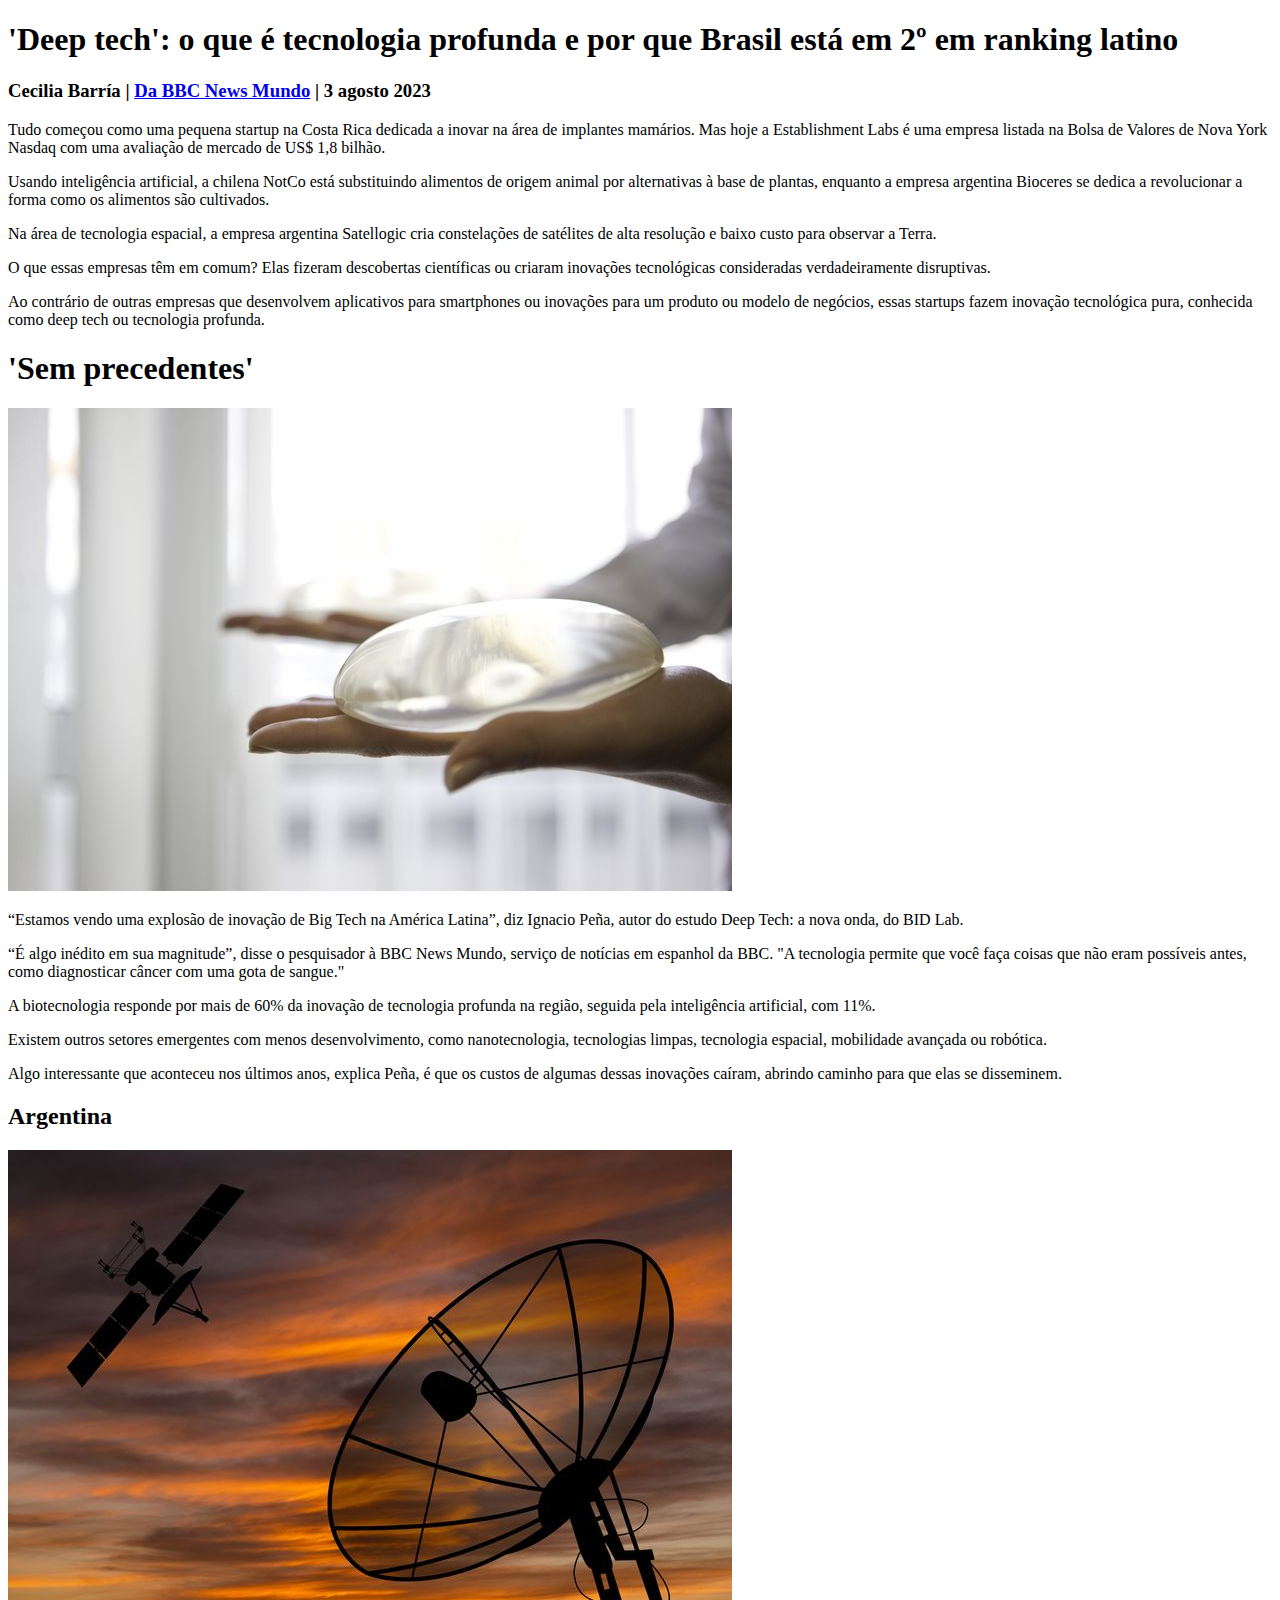
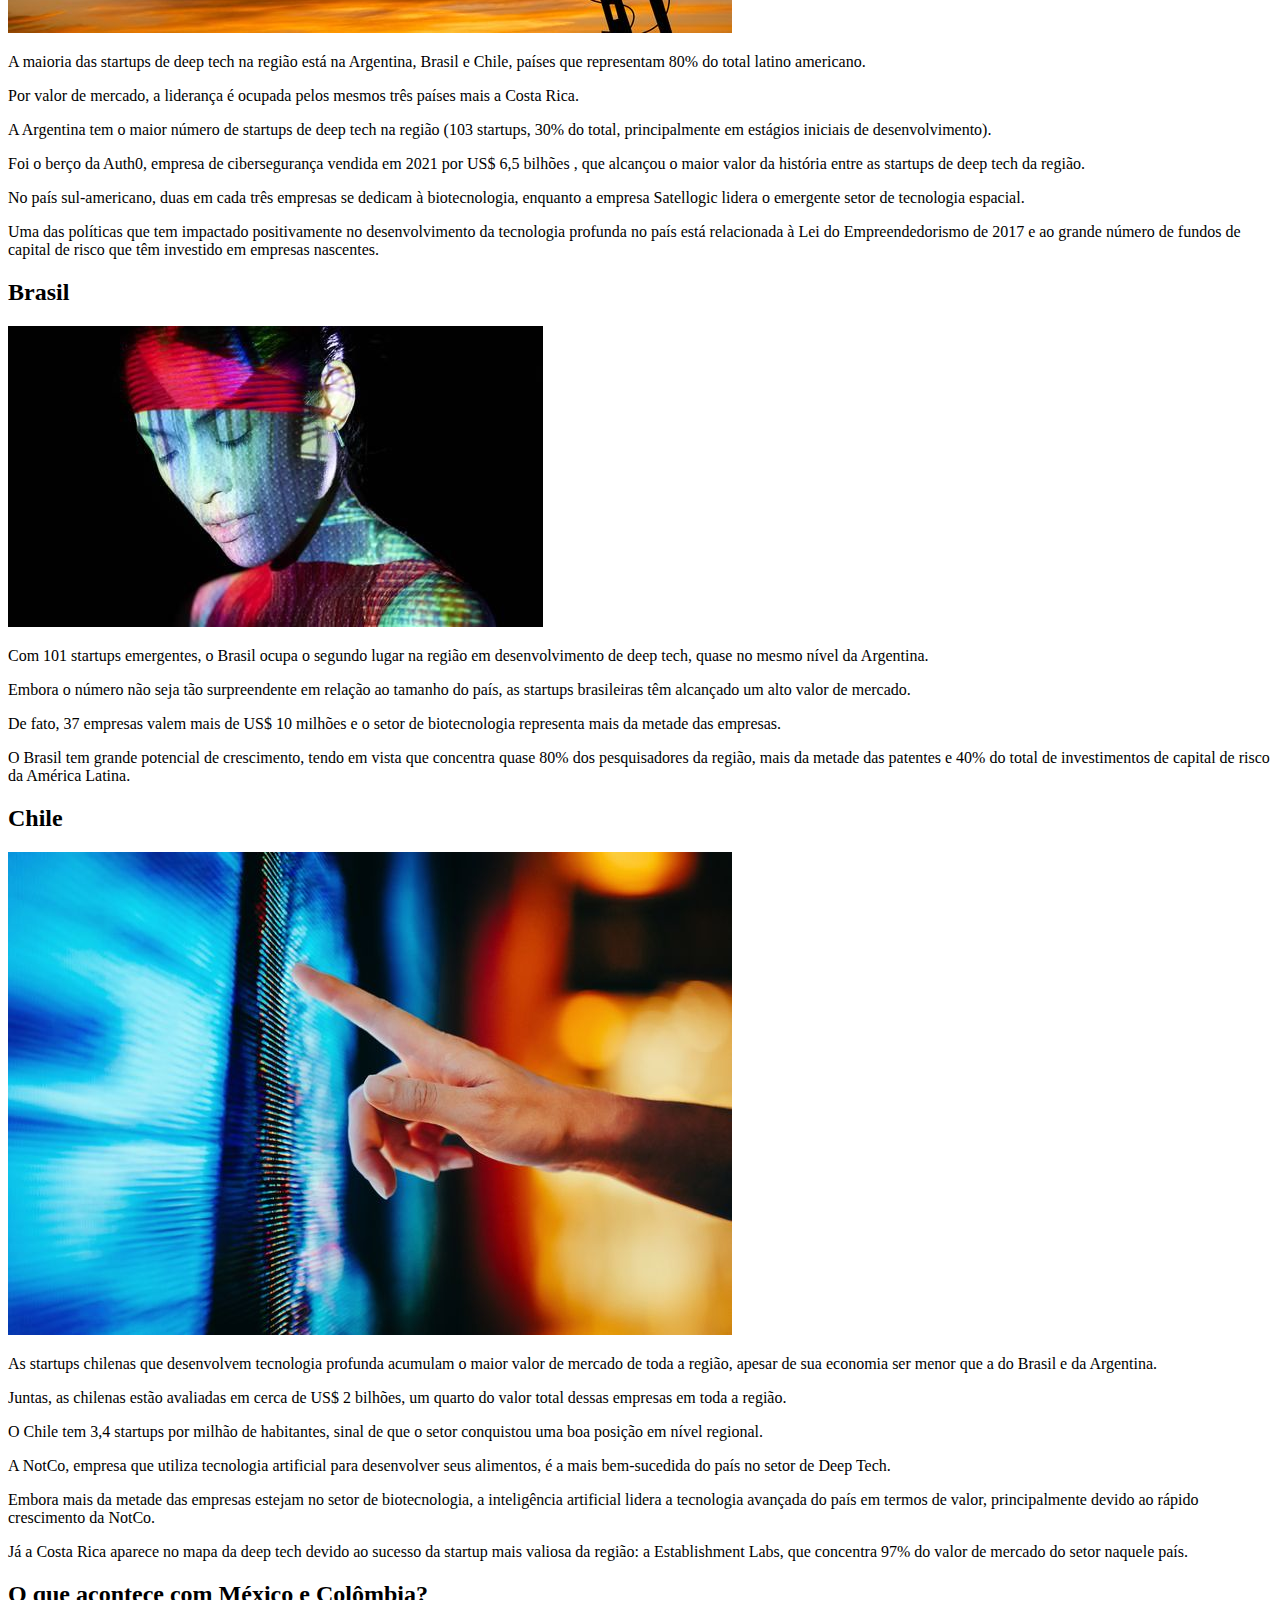
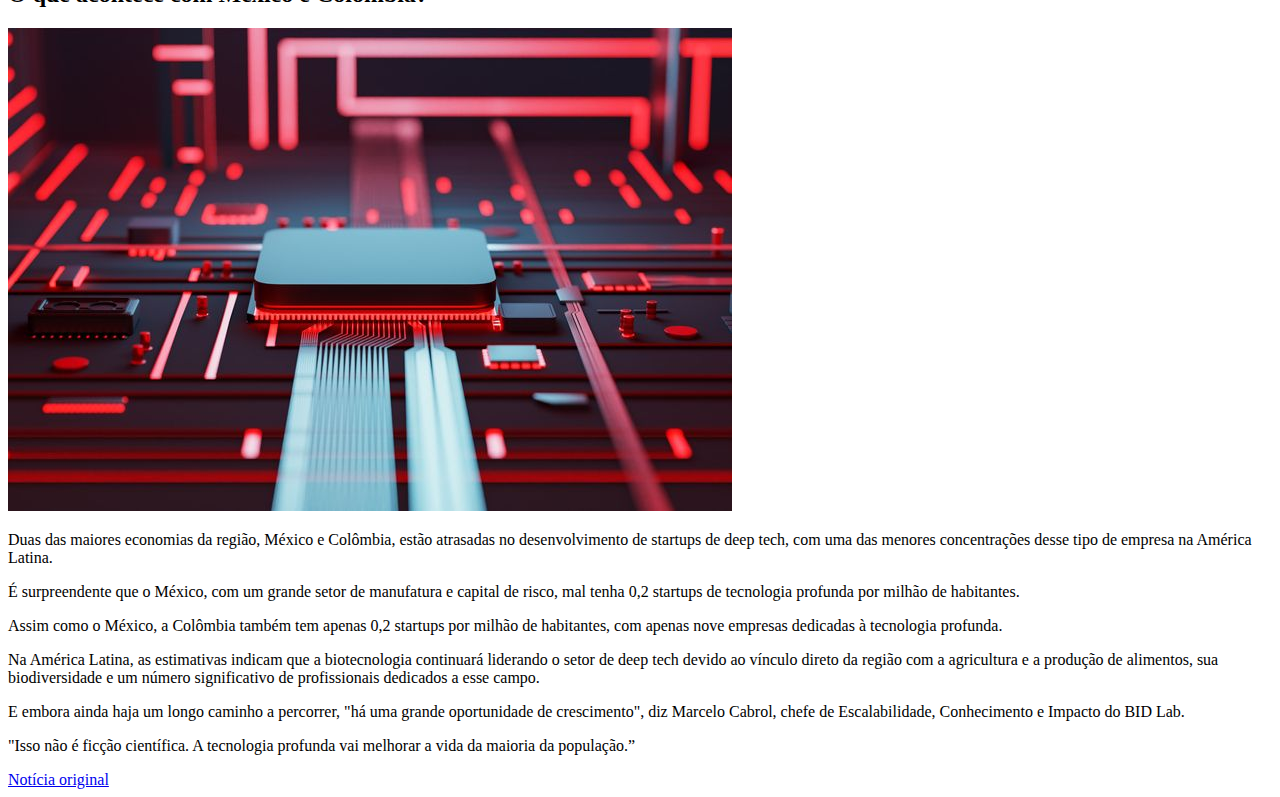
<file: PRATICANDO1/Praticando.html>
<!DOCTYPE html>
<html>
    <head>
        <title>PRATICANDO</title>
    </head>
</html>
<body>

    <h1>'Deep tech': o que é tecnologia profunda e por que Brasil está em 2º em ranking latino</h1>

    <h3>Cecilia Barría | <a href="https://www.bbc.com/mundo">Da BBC News Mundo</a> | 3 agosto 2023</h3>
    
    
    <p>Tudo começou como uma pequena startup na Costa Rica dedicada a inovar na área de implantes mamários. Mas hoje a Establishment Labs é uma empresa listada na Bolsa de Valores de Nova York Nasdaq com uma avaliação de mercado de US$ 1,8 bilhão. </p>
    
    <p>Usando inteligência artificial, a chilena NotCo está substituindo alimentos de origem animal por alternativas à base de plantas, enquanto a empresa argentina Bioceres se dedica a revolucionar a forma como os alimentos são cultivados.</p>    

    <p>Na área de tecnologia espacial, a empresa argentina Satellogic cria constelações de satélites de alta resolução e baixo custo para observar a Terra.</p>

    <p>O que essas empresas têm em comum? Elas fizeram descobertas científicas ou criaram inovações tecnológicas consideradas verdadeiramente disruptivas.</p>

    <p>Ao contrário de outras empresas que desenvolvem aplicativos para smartphones ou inovações para um produto ou modelo de negócios, essas startups fazem inovação tecnológica pura, conhecida como deep tech ou tecnologia profunda.</p>

        <h1>'Sem precedentes'</h1>
        
        <img src="img1-sem-precedentes.jpg" alt="A Establishment Labs é a empresa de tecnologia profunda com maior valor de mercado na América Latina">

    <p>“Estamos vendo uma explosão de inovação de Big Tech na América Latina”, diz Ignacio Peña, autor do estudo Deep Tech: a nova onda, do BID Lab.</p>

    <p>“É algo inédito em sua magnitude”, disse o pesquisador à BBC News Mundo, serviço de notícias em espanhol da BBC. "A tecnologia permite que você faça coisas que não eram possíveis antes, como diagnosticar câncer com uma gota de sangue."</p>
    
    <p>A biotecnologia responde por mais de 60% da inovação de tecnologia profunda na região, seguida pela inteligência artificial, com 11%.</p>

    <p>Existem outros setores emergentes com menos desenvolvimento, como nanotecnologia, tecnologias limpas, tecnologia espacial, mobilidade avançada ou robótica.</p>

    <p>Algo interessante que aconteceu nos últimos anos, explica Peña, é que os custos de algumas dessas inovações caíram, abrindo caminho para que elas se disseminem.</p>

        <h2>Argentina</h2>

        <img src="img2-argentina.jpg" alt="A empresa Satellogic criou constelações de satélites de baixo custo e alta resolução">

    <p>A maioria das startups de deep tech na região está na Argentina, Brasil e Chile, países que representam 80% do total latino americano.</p>

    <p>Por valor de mercado, a liderança é ocupada pelos mesmos três países mais a Costa Rica.</p>

    <p>A Argentina tem o maior número de startups de deep tech na região (103 startups, 30% do total, principalmente em estágios iniciais de desenvolvimento).</p>

    <p>Foi o berço da Auth0, empresa de cibersegurança vendida em 2021 por US$ 6,5 bilhões , que alcançou o maior valor da história entre as startups de deep tech da região.</p>

    <p>No país sul-americano, duas em cada três empresas se dedicam à biotecnologia, enquanto a empresa Satellogic lidera o emergente setor de tecnologia espacial.</p>

    <p>Uma das políticas que tem impactado positivamente no desenvolvimento da tecnologia profunda no país está relacionada à Lei do Empreendedorismo de 2017 e ao grande número de fundos de capital de risco que têm investido em empresas nascentes.</p>    

        <h2>Brasil</h2>

        <img src="img3-Brasil.jpg" alt="O setor de startups 'deep tech' na América Latina está avaliado em US$ 8 bilhões">

    <p>Com 101 startups emergentes, o Brasil ocupa o segundo lugar na região em desenvolvimento de deep tech, quase no mesmo nível da Argentina.</p>

    <p>Embora o número não seja tão surpreendente em relação ao tamanho do país, as startups brasileiras têm alcançado um alto valor de mercado.</p>

    <p>De fato, 37 empresas valem mais de US$ 10 milhões e o setor de biotecnologia representa mais da metade das empresas.</p>

    <p>O Brasil tem grande potencial de crescimento, tendo em vista que concentra quase 80% dos pesquisadores da região, mais da metade das patentes e 40% do total de investimentos de capital de risco da América Latina.</p>
    
        <h2>Chile</h2>

        <img src="img4-chile.jpg" alt=" As startups chilenas de tecnologia profunda acumulam o maior valor de mercado em toda a região">

    <p>As startups chilenas que desenvolvem tecnologia profunda acumulam o maior valor de mercado de toda a região, apesar de sua economia ser menor que a do Brasil e da Argentina.</p>

    <p>Juntas, as chilenas estão avaliadas em cerca de US$ 2 bilhões, um quarto do valor total dessas empresas em toda a região.</p>

    <p>O Chile tem 3,4 startups por milhão de habitantes, sinal de que o setor conquistou uma boa posição em nível regional.</p>

    <p>A NotCo, empresa que utiliza tecnologia artificial para desenvolver seus alimentos, é a mais bem-sucedida do país no setor de Deep Tech.</p>

    <p>Embora mais da metade das empresas estejam no setor de biotecnologia, a inteligência artificial lidera a tecnologia avançada do país em termos de valor, principalmente devido ao rápido crescimento da NotCo.</p>

    <p>Já a Costa Rica aparece no mapa da deep tech devido ao sucesso da startup mais valiosa da região: a Establishment Labs, que concentra 97% do valor de mercado do setor naquele país.</p>

        <h2>O que acontece com México e Colômbia?</h2>

        <img src="img5-mexico-colombia.jpg" alt=" México e Colômbia estão atrasados nessa área, em relação aos vizinhos da região">

    <p>Duas das maiores economias da região, México e Colômbia, estão atrasadas no desenvolvimento de startups de deep tech, com uma das menores concentrações desse tipo de empresa na América Latina.</p>

    <p>É surpreendente que o México, com um grande setor de manufatura e capital de risco, mal tenha 0,2 startups de tecnologia profunda por milhão de habitantes.</p>

    <p>Assim como o México, a Colômbia também tem apenas 0,2 startups por milhão de habitantes, com apenas nove empresas dedicadas à tecnologia profunda.</p>

    <p>Na América Latina, as estimativas indicam que a biotecnologia continuará liderando o setor de deep tech devido ao vínculo direto da região com a agricultura e a produção de alimentos, sua biodiversidade e um número significativo de profissionais dedicados a esse campo.</p>

    <p>E embora ainda haja um longo caminho a percorrer, "há uma grande oportunidade de crescimento", diz Marcelo Cabrol, chefe de Escalabilidade, Conhecimento e Impacto do BID Lab.</p>    

    <p>"Isso não é ficção científica. A tecnologia profunda vai melhorar a vida da maioria da população.”</p>
    
    <a href="https://www.bbc.com/portuguese/articles/cy9q1l7w90jo">Notícia original</a>

</body>
</html>
</file>
<file: aula05.09/estilo1.css>
body{
    background-color: antiquewhite;
}
p, div{
    font-size: 25pt;
}

#verde{
    background-color: lightgreen;
}

#vermelho{
    background-color: lightcoral;
}

.txt{
    color: red;
}
</file>
<file: aula05.09/estilo2.css>
p, div{
    font-size: 25pt;
}

#v1{
    background-color: #5eeb34;
}

#v2{
    background-color: #3b8f21;
}

#v3{
    background-color: #214a14;
}

#a1{
    background-color: #ed4242;
}

#a2{
    background-color: #ab3030;
}

#a3{
    background-color: #5e1c1c;
}
</file>
<file: aula29.08/estilo.css>
table, th, td {
    border:  1px solid black;
}

.verdeescuro{
    background-color: green;
}

.verdeclaro{
    background-color: lightgreen;
}

#table{
    background-color: black;
    color: #fff;
}

.cinzaescuro{
    background-color: gray;
}

.cinzaclaro{
    background-color: lightgray;
}
</file>
<file: aula29.08/estilo1.css>
body{
    background-color: lightblue;
}

table, td {
    border: solid 1px red;
}
td{
    padding: 30px 60px;
    text-align: center;
}

.verde{
    background-color: green;
}

.vermelho{
    background-color: red;
}

.azul{
    background-color: blue;
}

.amarelo{
    background-color: yellow;
}

.p{
    padding: 2px 10px;
    text-align: center;
}

#fundo{
    background-color: white;
}
</file>
